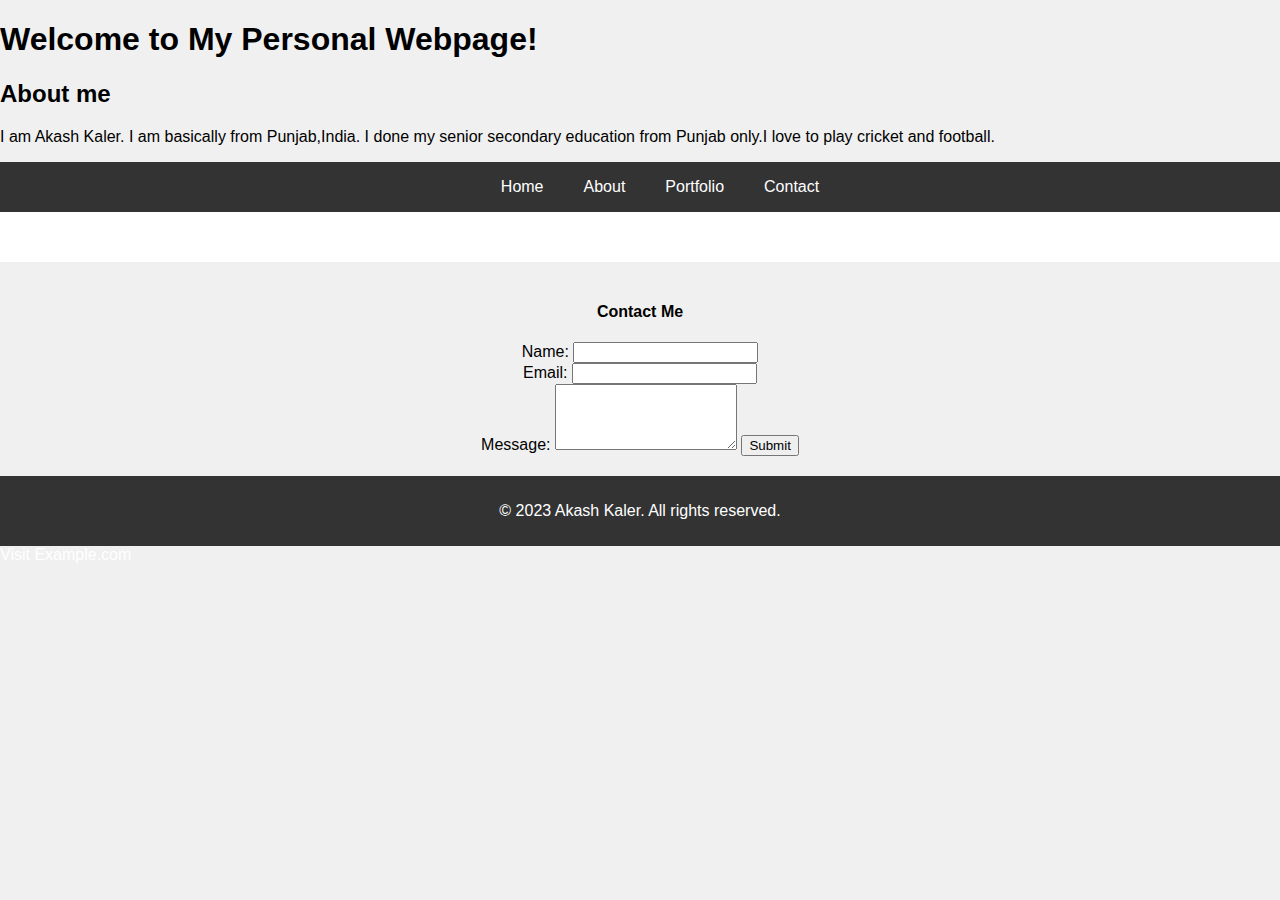
<file: index.html>
<!DOCTYPE html>
<head>
<title>My Personal Webpage</title>
<link rel="stylesheet" href="style.css">
</head>
<body>
    <h1>Welcome to My Personal Webpage!</h1>
    <h2>About me</h2>
<p>I am Akash Kaler. I am basically from Punjab,India. I done my senior secondary education from Punjab only.I love to play cricket and football.</p>
<nav>
    <ul>
        <li><a href="index.html">Home</a></li>
        <li><a href="about.html">About</a></li>
        <li><a href="portfolio.html">Portfolio</a></li>
        <li><a href="contact.html">Contact</a></li>
    </ul>
</nav>

<section class="contact">
    <h4>Contact Me</h4>
    <form>
        <label for="name">Name:</label>
        <input type="text" id="name" name="name" required>
        <br>
        
        <label for="email">Email:</label>
        <input type="email" id="email" name="email" required>
        <br>
        
        <label for="message">Message:</label>
        <textarea id="message" name="message" rows="4" required></textarea>
        
        <button type="submit">Submit</button>
    </form>
</section>
<footer>
<p>&copy; 2023 Akash Kaler. All rights reserved.</p>
</footer>
<a href="https://www.example.com">Visit Example.com</a>
</body>
</html>
</file>
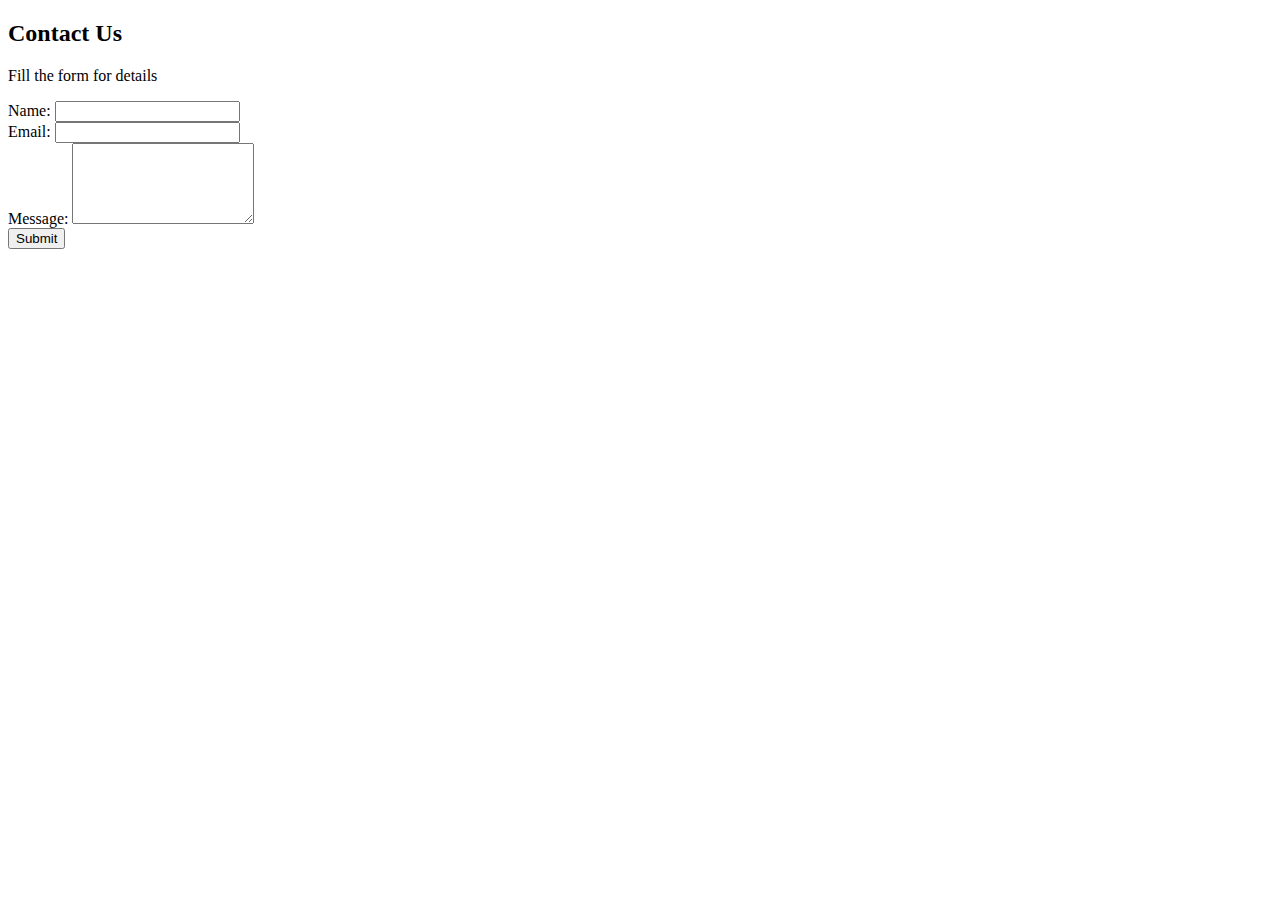
<file: contact.html>
<!DOCTYPE html>
<head>
    <title>My Portfolio</title>
</head>
<body>
    <section>
        <h2>Contact Us</h2>
        <p>Fill the form for details </p>
        
        <form action="#" method="post"> 
          <div>
            <label for="name">Name:</label>
            <input type="text" id="name" name="name" required>
          </div>
          
          <div>
            <label for="email">Email:</label>
            <input type="email" id="email" name="email" required>
          </div>
          
          <div>
            <label for="message">Message:</label>
            <textarea id="message" name="message" rows="5" required></textarea>
          </div>
          
          <div>
            <button type="submit">Submit</button>
          </div>
        </form>
      </section>
</body>
</html>
</file>
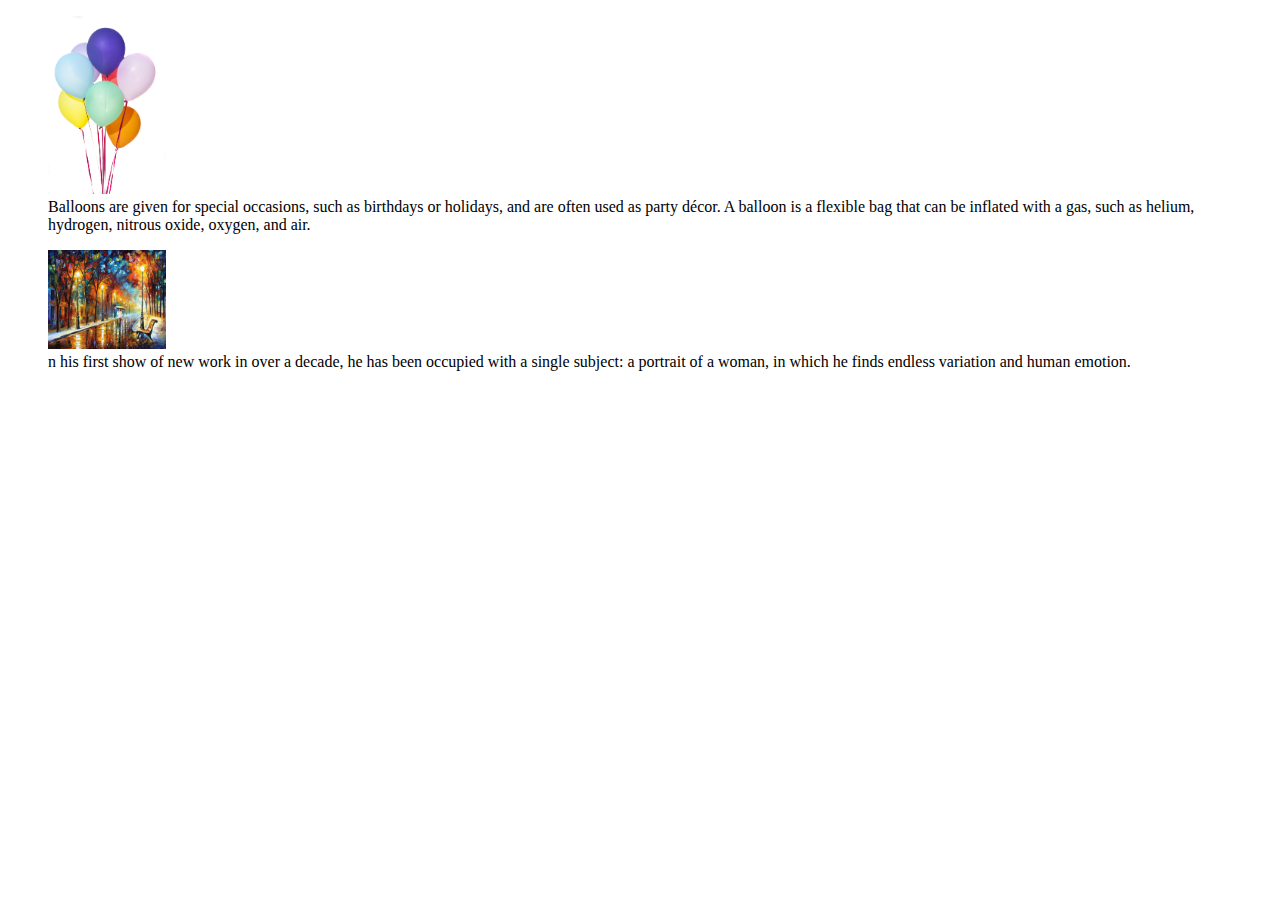
<file: portfolio.html>
<!DOCTYPE html>
<head>
    <title>My Portfolio</title>
</head>
<body>
    <section>
        <article>
            <figure>
                <img src="placeholder1.jpg.jpeg" alt="Project 1" style="width:10%">
                <figcaption>Balloons are given for special occasions, such as birthdays or holidays, and are often used as party décor. A balloon is a flexible bag that can be inflated with a gas, such as helium, hydrogen, nitrous oxide, oxygen, and air.</figcaption>
              </figure>
        </article>
        <article>
            <figure>
                <img src="abc.jpg" alt="Project 2" style="width:10%">
                <figcaption> n his first show of new work in over a decade, he has been occupied with a single subject: a portrait of a woman, in which he finds endless variation and human emotion.</figcaption>
              </figure>
        </article>
    </section>
</body>
</html>
</file>
<file: style.css>
body {
    font-family: Arial, sans-serif;
    margin: 0;
    padding: 0;
}

nav {
    background-color: #333;
    width: 100%;
    height: 100px;
    background-color: #fff;
}

ul {

}

ul li {
    list-style: none;
    display: inline;
    margin-right: 20px;
}

a {
    text-decoration: none;
    color: white;
}

/* Basic styles */
body {
    background-color: #f0f0f0;
    font-family: Arial, sans-serif;
    margin: 0;
    padding: 0;
}

ul li a:hover {
    color: red;
}

/* Header styles */
header {
    text-align: center;
    padding: 20px;
    background-color: #da2e2e;
    color: #fff;
}

/* Navigation bar styles */
nav ul {
    list-style: none;
    display: flex;
    justify-content: center;
    background-color: #333;
    line-height: 50px;
}

nav li {
    margin: 0 20px;
}

nav a {
    text-decoration: none;
    color: #fff;
}

/* Portfolio styles */


.portfolio article {
    margin: 10px;
    text-align: center;
}

/* Contact form styles */
.contact {
    text-align: center;
    padding: 20px;

}


/* Footer styles */
footer {
    text-align: center;
    background-color: #333;
    color: #fff;
    padding: 10px 0;
}
</file>
